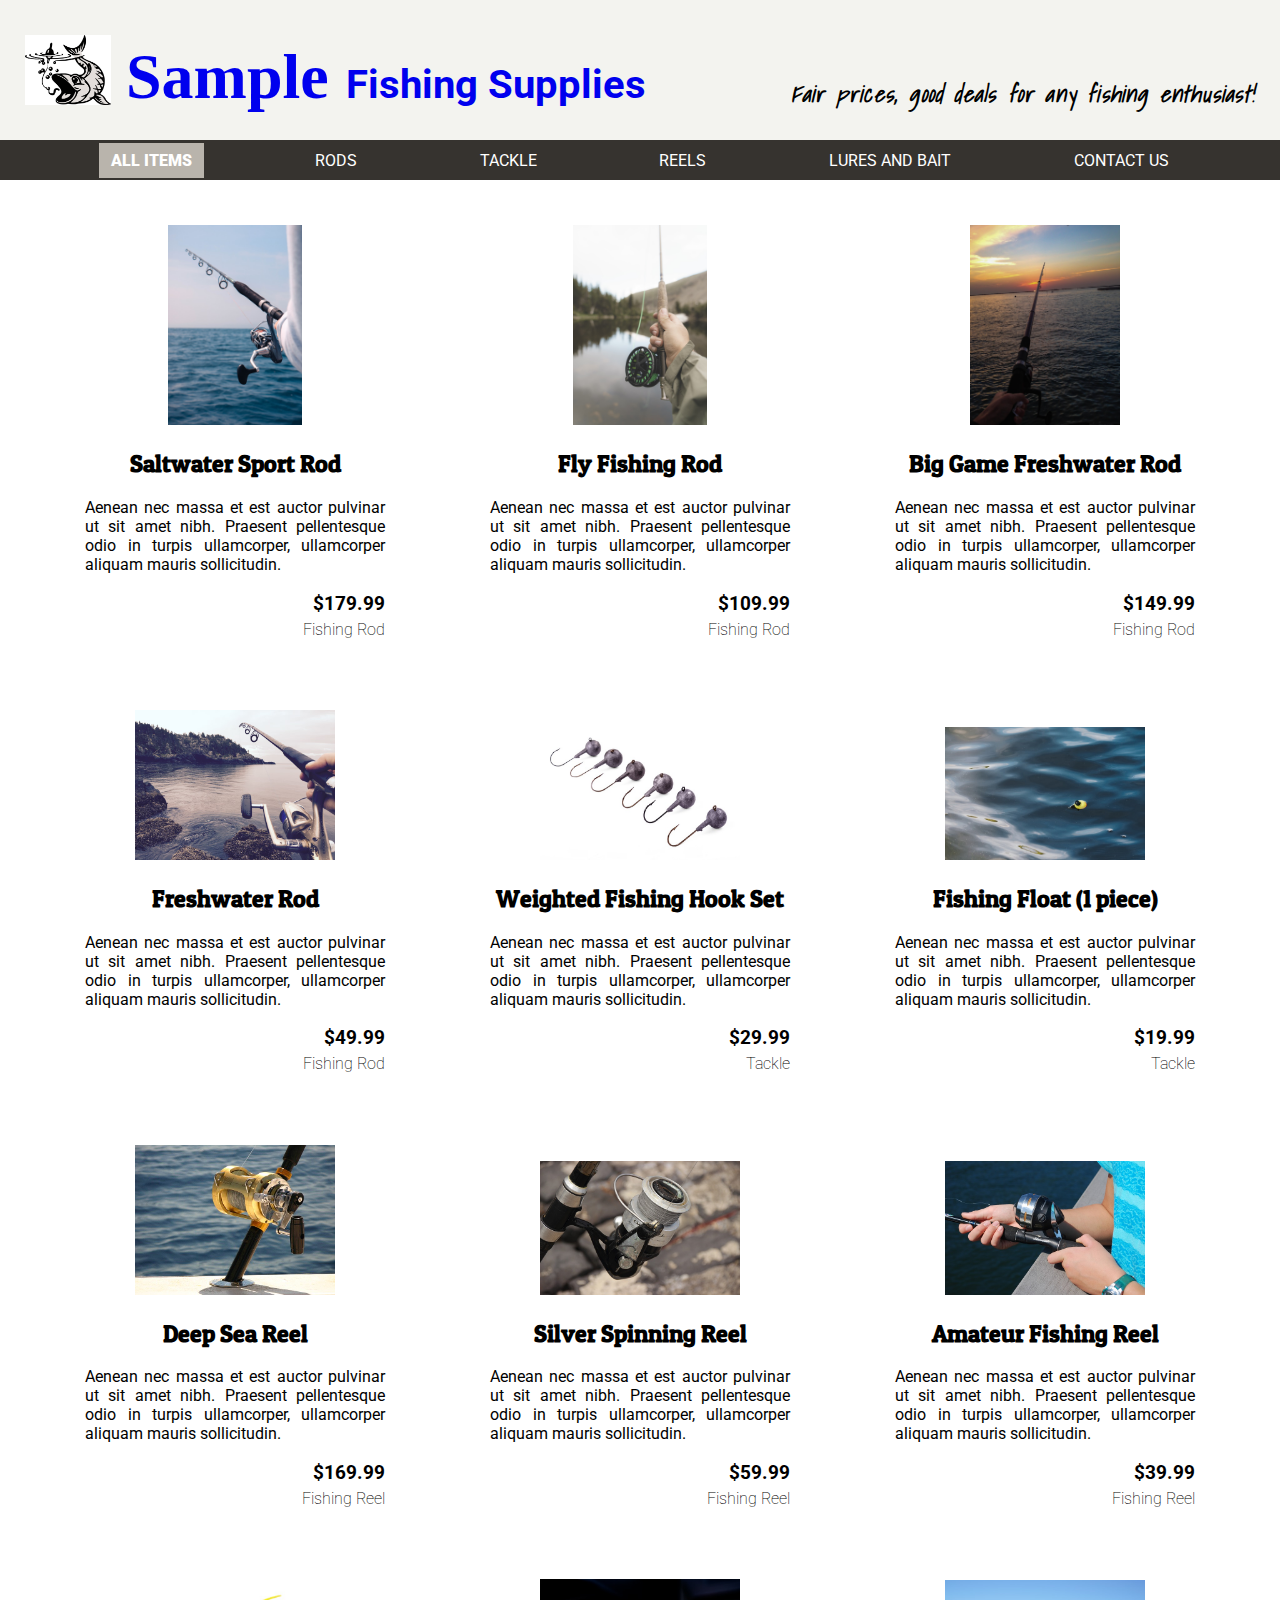
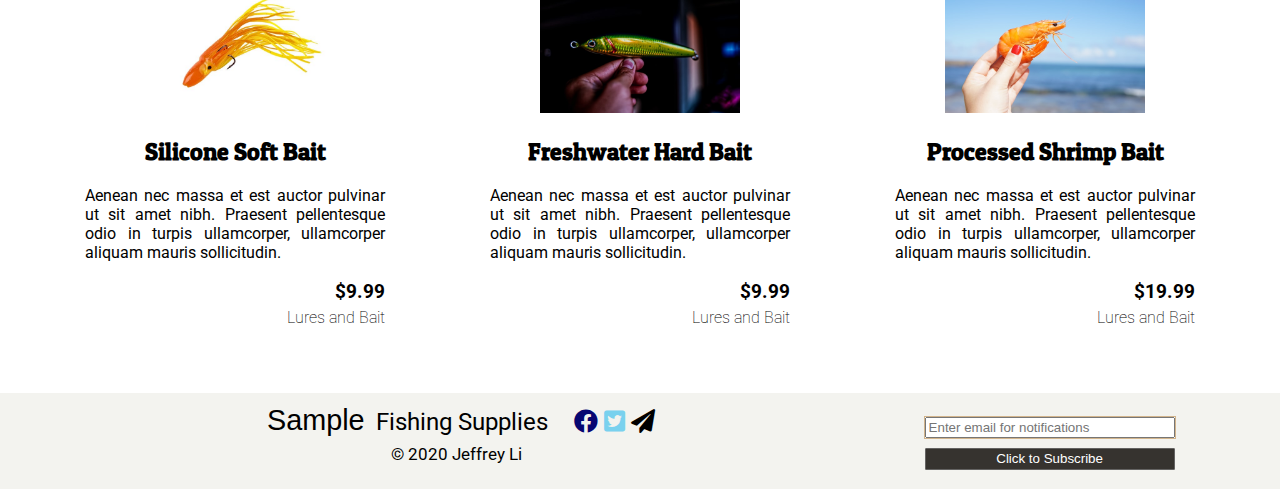
<file: index.html>
<!--https://jli782.github.io/index.html-->
<!DOCTYPE html>
<html>
  <head>
    <meta charset="utf-8" />
    <title>WEB222 Store</title>
    <link
      rel="stylesheet"
      href="https://use.fontawesome.com/releases/v5.4.2/css/all.css"
      type="text/css"
    />
    <link rel="stylesheet" href="style.css" type="text/css" />
  </head>
  <body>
    <header>
      <a href="#" id="home">
        <!-- https://pixabay.com/vectors/bait-fish-fishing-hook-2026318/ -->
        <img src="images/bait-2026318_640.jpg" id="comp-logo" alt="logo" height="70" />
        <h1><span id="head-title">Sample</span> Fishing Supplies</h1></a
      >
      <h3>Fair prices, good deals for any fishing enthusiast!</h3>
    </header>
    <nav>
      <ul>
        <li id="all-items" class="menu-selection"><a href="#">ALL ITEMS</a></li>
        <li id="all-rods" class="menu-selection">
          <a href="#" id="a-rods">RODS</a>
          <ul>
            <li id="deep-rods">
              <a href="#">Deep Water</a>
            </li>
            <li id="fresh-rods"><a href="#">Fresh Water</a></li>
            <li id="fly-rods"><a href="#">Fly Rods</a></li>
          </ul>
        </li>
        <li id="all-lines" class="menu-selection">
          <a href="#" id="a-lines">TACKLE</a>
          <ul>
            <li id="hooks"><a href="#">Fishing Hooks</a></li>
            <li id="floats"><a href="#">Floats</a></li>
          </ul>
        </li>
        <li id="all-reels" class="menu-selection">
          <a href="#" id="a-reels">REELS</a>
          <ul>
            <li id="reels-amateur"><a href="#">Amateur</a></li>
            <li id="reels-pro"><a href="#">Professional</a></li>
          </ul>
        </li>
        <li id="all-bait" class="menu-selection">
          <a href="#" id="a-bait">LURES AND BAIT</a>
          <ul>
            <li id="bait-artificial"><a href="#">Artificial</a></li>
            <li id="bait-live"><a href="#">Organic</a></li>
          </ul>
        </li>
        <li id="contact-us" class="menu-selection">
          <a href="form.html" id="contact-form">CONTACT US</a>
        </li>
      </ul>
    </nav>
    <section id="body-content">
      <div class="item rod deep-rod">
        <a href="#" target="_blank">
          <div class="item-card-image">
            <!-- https://unsplash.com/photos/6_HqvY1E7NI -->
            <img alt="item-image-src" src="images/mathieu-le-roux-6_HqvY1E7NI-unsplash.jpg" />
          </div>

          <div class="item-card-info">
            <h2 class="item-name">
              Saltwater Sport Rod
            </h2>
            <p class="item-desc">
              Aenean nec massa et est auctor pulvinar ut sit amet nibh. Praesent pellentesque odio
              in turpis ullamcorper, ullamcorper aliquam mauris sollicitudin.
            </p>
            <h3 class="item-price">$179.99</h3>
            <h4 class="item-rod">Fishing Rod</h4>
          </div>
        </a>
      </div>
      <div class="item rod fly-rod">
        <a href="#" target="_blank">
          <div class="item-card-image">
            <!-- https://unsplash.com/photos/NWXfloMboAI -->
            <img alt="item-image-src" src="images/lionello-delpiccolo-NWXfloMboAI-unsplash.jpg" />
          </div>

          <div class="item-card-info">
            <h2 class="item-name">
              Fly Fishing Rod
            </h2>
            <p class="item-desc">
              Aenean nec massa et est auctor pulvinar ut sit amet nibh. Praesent pellentesque odio
              in turpis ullamcorper, ullamcorper aliquam mauris sollicitudin.
            </p>
            <h3 class="item-price">$109.99</h3>
            <h4 class="item-rod">Fishing Rod</h4>
          </div>
        </a>
      </div>
      <div class="item rod fresh-rod">
        <a href="#" target="_blank"
          ><div class="item-card-image">
            <!-- https://www.pexels.com/photo/people-fishing-on-sea-177733/ -->
            <img alt="item-image-src" src="images/pexels-rafel-al-saadi-177733.jpg" />
          </div>

          <div class="item-card-info">
            <h2 class="item-name">
              Big Game Freshwater Rod
            </h2>
            <p class="item-desc">
              Aenean nec massa et est auctor pulvinar ut sit amet nibh. Praesent pellentesque odio
              in turpis ullamcorper, ullamcorper aliquam mauris sollicitudin.
            </p>
            <h3 class="item-price">$149.99</h3>
            <h4 class="item-rod">Fishing Rod</h4>
          </div>
        </a>
      </div>
      <div class="item rod fresh-rod">
        <a href="#" target="_blank"
          ><div class="item-card-image">
            <!-- https://unsplash.com/photos/gjshuj_QB2s -->
            <img alt="item-image-src" src="images/alan-bishop-gjshuj_QB2s-unsplash.jpg" />
          </div>

          <div class="item-card-info">
            <h2 class="item-name">
              Freshwater Rod
            </h2>
            <p class="item-desc">
              Aenean nec massa et est auctor pulvinar ut sit amet nibh. Praesent pellentesque odio
              in turpis ullamcorper, ullamcorper aliquam mauris sollicitudin.
            </p>
            <h3 class="item-price">$49.99</h3>
            <h4 class="item-rod">Fishing Rod</h4>
          </div></a
        >
      </div>
      <div class="item tackle t-hook">
        <a href="#" target="_blank"
          ><div class="item-card-image">
            <!-- https://pixabay.com/photos/fishing-sharp-hook-metal-hobbies-4872639/ -->
            <img alt="item-image-src" src="images/fishing-4872639_640.jpg" />
          </div>

          <div class="item-card-info">
            <h2 class="item-name">
              Weighted Fishing Hook Set
            </h2>
            <p class="item-desc">
              Aenean nec massa et est auctor pulvinar ut sit amet nibh. Praesent pellentesque odio
              in turpis ullamcorper, ullamcorper aliquam mauris sollicitudin.
            </p>
            <h3 class="item-price">$29.99</h3>
            <h4 class="item-rod">Tackle</h4>
          </div></a
        >
      </div>
      <div class="item tackle t-float">
        <a href="#" target="_blank"
          ><div class="item-card-image">
            <!-- https://unsplash.com/photos/_R-ZPedgWac -->
            <img alt="item-image-src" src="images/kelly-sikkema-_R-ZPedgWac-unsplash.jpg" />
          </div>

          <div class="item-card-info">
            <h2 class="item-name">
              Fishing Float (1 piece)
            </h2>
            <p class="item-desc">
              Aenean nec massa et est auctor pulvinar ut sit amet nibh. Praesent pellentesque odio
              in turpis ullamcorper, ullamcorper aliquam mauris sollicitudin.
            </p>
            <h3 class="item-price">$19.99</h3>
            <h4 class="item-rod">Tackle</h4>
          </div></a
        >
      </div>
      <div class="item reel pro-reel">
        <a href="#" target="_blank"
          ><div class="item-card-image">
            <!-- https://pixabay.com/photos/deep-sea-fishing-penn-reel-ocean-1323571/ -->
            <img alt="item-image-src" src="images/deep-sea-fishing-1323571_640.jpg" />
          </div>

          <div class="item-card-info">
            <h2 class="item-name">
              Deep Sea Reel
            </h2>
            <p class="item-desc">
              Aenean nec massa et est auctor pulvinar ut sit amet nibh. Praesent pellentesque odio
              in turpis ullamcorper, ullamcorper aliquam mauris sollicitudin.
            </p>
            <h3 class="item-price">$169.99</h3>
            <h4 class="item-rod">Fishing Reel</h4>
          </div></a
        >
      </div>
      <div class="item reel cas-reel">
        <a href="#" target="_blank"
          ><div class="item-card-image">
            <!-- https://pixabay.com/photos/fishing-rod-crank-hobby-fishing-400501/ -->
            <img alt="item-image-src" src="images/fishing-rod-400501_640.jpg" />
          </div>

          <div class="item-card-info">
            <h2 class="item-name">
              Silver Spinning Reel
            </h2>
            <p class="item-desc">
              Aenean nec massa et est auctor pulvinar ut sit amet nibh. Praesent pellentesque odio
              in turpis ullamcorper, ullamcorper aliquam mauris sollicitudin.
            </p>
            <h3 class="item-price">$59.99</h3>
            <h4 class="item-rod">Fishing Reel</h4>
          </div></a
        >
      </div>
      <div class="item reel cas-reel">
        <a href="#" target="_blank"
          ><div class="item-card-image">
            <!-- https://pixabay.com/photos/fishing-rod-fishing-leisure-lake-454369/ -->
            <img alt="item-image-src" src="images/fishing-rod-454369_640.jpg" />
          </div>

          <div class="item-card-info">
            <h2 class="item-name">
              Amateur Fishing Reel
            </h2>
            <p class="item-desc">
              Aenean nec massa et est auctor pulvinar ut sit amet nibh. Praesent pellentesque odio
              in turpis ullamcorper, ullamcorper aliquam mauris sollicitudin.
            </p>
            <h3 class="item-price">$39.99</h3>
            <h4 class="item-rod">Fishing Reel</h4>
          </div></a
        >
      </div>
      <div class="item bait f-bait">
        <a href="#" target="_blank"
          ><div class="item-card-image">
            <!-- https://pixabay.com/photos/silicone-bait-artificial-plastic-4869859/ -->
            <img alt="item-image-src" src="images/silicone-4869859_640.jpg" />
          </div>

          <div class="item-card-info">
            <h2 class="item-name">
              Silicone Soft Bait
            </h2>
            <p class="item-desc">
              Aenean nec massa et est auctor pulvinar ut sit amet nibh. Praesent pellentesque odio
              in turpis ullamcorper, ullamcorper aliquam mauris sollicitudin.
            </p>
            <h3 class="item-price">$9.99</h3>
            <h4 class="item-rod">Lures and Bait</h4>
          </div></a
        >
      </div>
      <div class="item bait f-bait">
        <a href="#" target="_blank"
          ><div class="item-card-image">
            <!-- https://unsplash.com/photos/MJX-8sMsF_Y -->
            <img alt="item-image-src" src="images/thomas-chen-MJX-8sMsF_Y-unsplash.jpg" />
          </div>

          <div class="item-card-info">
            <h2 class="item-name">
              Freshwater Hard Bait
            </h2>
            <p class="item-desc">
              Aenean nec massa et est auctor pulvinar ut sit amet nibh. Praesent pellentesque odio
              in turpis ullamcorper, ullamcorper aliquam mauris sollicitudin.
            </p>
            <h3 class="item-price">$9.99</h3>
            <h4 class="item-rod">Lures and Bait</h4>
          </div></a
        >
      </div>
      <div class="item bait o-bait">
        <a href="#" target="_blank"
          ><div class="item-card-image">
            <!-- https://unsplash.com/photos/Xlll61ZYOpk -->
            <img alt="item-image-src" src="images/elle-hughes-Xlll61ZYOpk-unsplash.jpg" />
          </div>

          <div class="item-card-info">
            <h2 class="item-name">
              Processed Shrimp Bait
            </h2>
            <p class="item-desc">
              Aenean nec massa et est auctor pulvinar ut sit amet nibh. Praesent pellentesque odio
              in turpis ullamcorper, ullamcorper aliquam mauris sollicitudin.
            </p>
            <h3 class="item-price">$19.99</h3>
            <h4 class="item-rod">Lures and Bait</h4>
          </div></a
        >
      </div>
    </section>
    <footer id="foot-info">
      <span id="foot-store-name"
        ><a href="#top" id="foot-to-home"
          ><span id="foot-title">Sample</span> Fishing Supplies</a
        ></span
      >
      <span class="contact-info">
        <a href="https://www.facebook.com/" target="_blank"
          ><i class="fab fa-facebook social"></i
        ></a>
        <a href="https://twitter.com/" target="_blank"
          ><i class="fab fa-twitter-square social"></i
        ></a>
        <a href="https://outlook.live.com/owa/" target="_blank"
          ><i class="fas fa-paper-plane social"></i></a
      ></span>
      <form id="email-form" action="https://formspree.io/mwkrydvz" method="POST">
        <input
          id="email-subscription"
          type="email"
          name="_replyto"
          placeholder="Enter email for notifications"
          maxlength="70"
          autocomplete="off"
          pattern="^.*@.+\.[a-zA-Z]{2,5}$"
          required
        />
        <input id="Subscribe" type="submit" name="subscribe-btn" value="Click to Subscribe" />
      </form>
      <div id="center-foot">&copy; 2020 Jeffrey Li &nbsp;</div>
    </footer>
    <div id="go-top-btn">
      <!-- https://fontawesome.com/icons/chevron-up?style=solid -->
      <a href="#top"
        ><i class="fas fa-chevron-up"></i>
        <div id="go-top-text">top</div></a
      >
    </div>
    <script src="script.js"></script>
  </body>
</html>
</file>
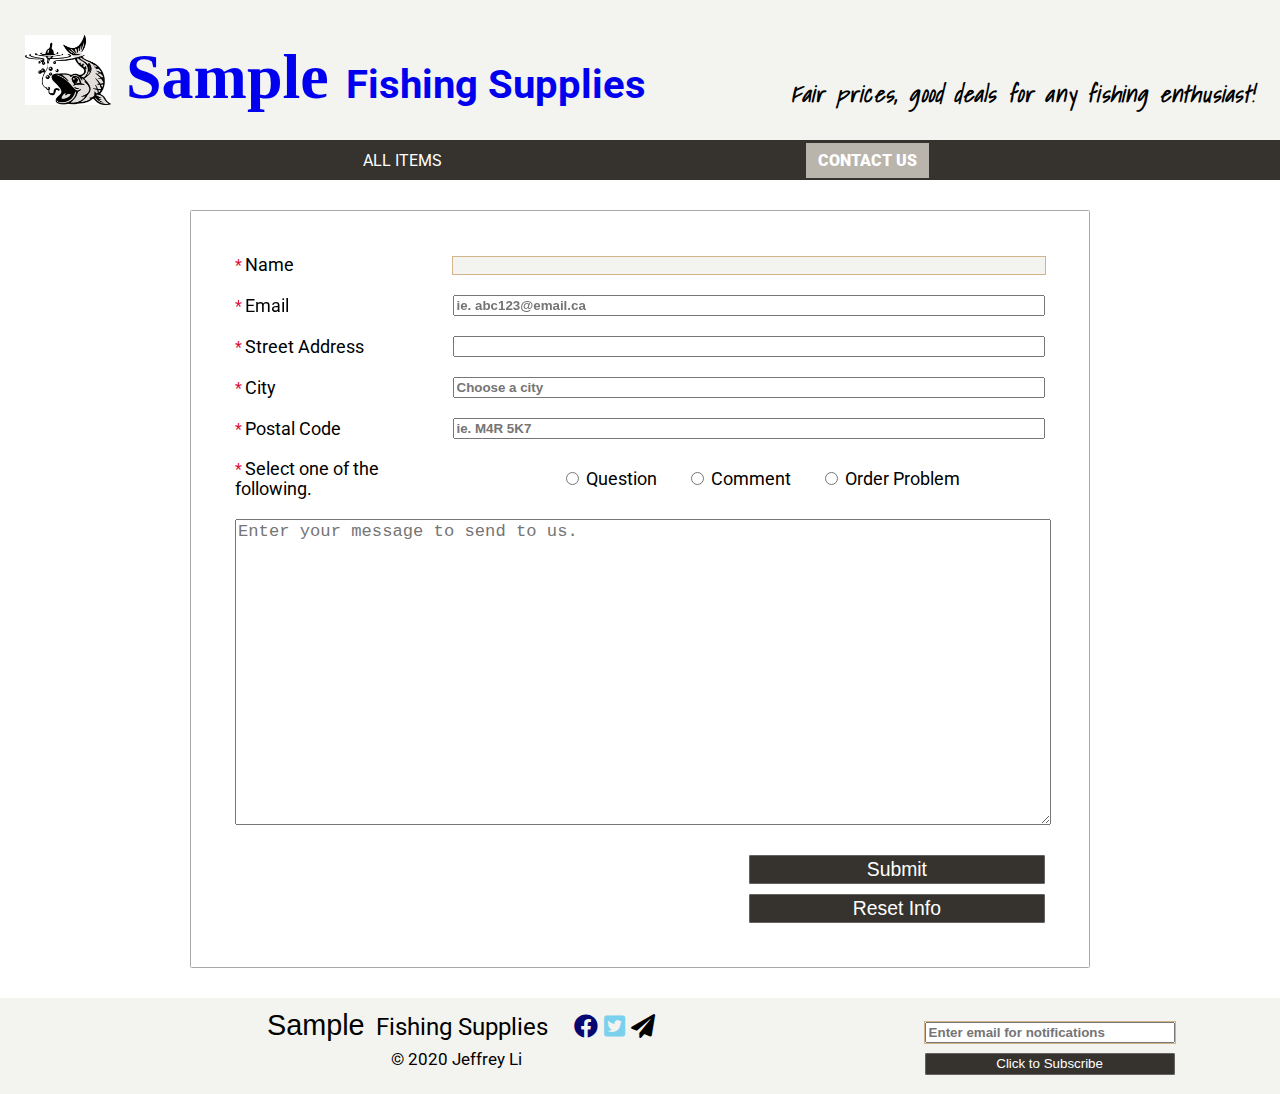
<file: form.html>
<!DOCTYPE html>
<html lang="">
  <head>
    <meta charset="utf-8" />
    <title>WEB222 Store Forms</title>
    <link
      rel="stylesheet"
      href="https://use.fontawesome.com/releases/v5.4.2/css/all.css"
      type="text/css"
    />
    <link rel="stylesheet" href="style.css" type="text/css" />
    <link rel="stylesheet" href="forms_style.css" type="text/css" />
  </head>
  <body>
    <header>
      <a href="index.html" id="home">
        <!-- https://pixabay.com/vectors/bait-fish-fishing-hook-2026318/ -->
        <img src="images/bait-2026318_640.jpg" id="comp-logo" alt="logo" height="70" />
        <h1><span id="head-title">Sample</span> Fishing Supplies</h1></a
      >
      <h3>Fair prices, good deals for any fishing enthusiast!</h3>
    </header>
    <nav>
      <ul>
        <li id="all-items" class="menu-selection"><a href="index.html">ALL ITEMS</a></li>
        <li id="contact-us" class="menu-selection">
          <a href="form.html" id="contact-us-page">CONTACT US</a>
        </li>
      </ul>
    </nav>
    <!--all input forms should be required unless noted in the outline-->
    <form
      id="contact-email-form"
      name="contact-email-form"
      method="post"
      action="https://httpbin.org/post"
    >
      <label for="contact-name-info"><span class="required-asterisk">*</span>Name</label>
      <input
        id="contact-name-info"
        type="text"
        name="contact-full-name"
        autocomplete="name"
        required
        autofocus
      />
      <label for="contact-email-info"><span class="required-asterisk">*</span>Email</label>
      <input
        id="contact-email-info"
        type="email"
        name="contact-email"
        placeholder="ie. abc123@email.ca"
        maxlength="75"
        autocomplete="email"
        required
        tabindex="0"
        pattern="^.*@.+\.[a-zA-Z]{2,5}$"
      />
      <label for="contact-address-info"
        ><span class="required-asterisk">*</span>Street Address</label
      >
      <input
        id="contact-address-info"
        type="text"
        name="contact-address"
        autocomplete="street-address"
        required
        tabindex="0"
      />

      <!--datalist for cities in Canada-->
      <label for="contact-cty-info"><span class="required-asterisk">*</span>City</label>
      <input
        list="canadian-cities"
        id="contact-cty-info"
        name="contact-cty"
        placeholder="Choose a city"
        tabindex="0"
        required
        size="30"
        autocomplete="address-level1"
      />
      <datalist id="canadian-cities">
        <option value="Calgary"> </option>
        <option value="Edmonton"> </option>
        <option value="Montreal"> </option>
        <option value="Ottawa"> </option>
        <option value="Toronto"> </option>
        <option value="Vancouver"> </option>
        <option value="Victoria"> </option>
        <option value="Winnipeg"> </option>
      </datalist>

      <label for="contact-postal-code-info"
        ><span class="required-asterisk">*</span>Postal Code</label
      >
      <input
        id="contact-postal-code-info"
        type="text"
        required
        tabindex="0"
        maxlength="9"
        name="contact-postal-code"
        autocomplete="postal-code"
        placeholder="ie. M4R 5K7"
        pattern="^[a-zA-Z][\d][a-zA-Z] ?[\d][a-zA-Z][\d]$"
      />
      <!--radio options to specify questions-->
      <span><span class="required-asterisk">*</span>Select one of the following.</span>
      <fieldset>
        <span class="radio-options">
          <input
            type="radio"
            id="contact-question-info"
            name="selection"
            value="question"
            class="radio-btn"
            tabindex="0"
            required
          />
          <label for="contact-question-info">Question</label>
          <input
            type="radio"
            id="contact-comment-info"
            name="selection"
            value="comment"
            class="radio-btn"
            tabindex="0"
          />
          <label for="contact-comment-info">Comment</label>
          <input
            type="radio"
            id="contact-order-info"
            name="selection"
            value="order-problem"
            class="radio-btn"
            tabindex="0"
          />
          <label for="contact-order-info">Order Problem</label>
        </span>
        <p class="contact-order-problem-text hidden">
          <label for="contact-order-problem-text"
            ><span class="required-asterisk">*</span>Enter Order No</label
          >
          <input type="text" id="contact-order-problem-text" name="order-no-info" />
        </p>
      </fieldset>

      <textarea
        id="contact-message-info"
        name="contact-message-textarea"
        rows="8"
        tabindex="0"
        placeholder="Enter your message to send to us."
      ></textarea>
      <input type="hidden" id="Jeffrey-Li" name="my-name" value="Jeffrey-Li" />
      <div id="buttons">
        <input
          id="contact-Subscribe"
          type="submit"
          name="subscribe-btn"
          value="Submit"
          tabindex="0"
        />
        <input type="reset" name="Reset" value="Reset Info" tabindex="-1" />
      </div>
    </form>
    <footer id="foot-info">
      <span id="foot-store-name"
        ><a href="index.html" id="foot-to-home"
          ><span id="foot-title">Sample</span> Fishing Supplies</a
        ></span
      >
      <span class="contact-info">
        <a href="https://www.facebook.com/" target="_blank"
          ><i class="fab fa-facebook social"></i
        ></a>
        <a href="https://twitter.com/" target="_blank"
          ><i class="fab fa-twitter-square social"></i
        ></a>
        <a href="https://outlook.live.com/owa/" target="_blank"
          ><i class="fas fa-paper-plane social"></i></a
      ></span>
      <form id="email-form" action="https://formspree.io/mwkrydvz" method="POST">
        <input
          id="email-subscription"
          type="email"
          name="email-subscription"
          placeholder="Enter email for notifications"
          maxlength="70"
          autocomplete="email"
          pattern="^.*@.+\.[a-zA-Z]{2,5}$"
          required
        />
        <input id="Subscribe" type="submit" name="subscribe-btn" value="Click to Subscribe" />
      </form>
      <div id="center-foot">&copy; 2020 Jeffrey Li &nbsp;</div>
    </footer>
    <div id="go-top-btn">
      <!-- https://fontawesome.com/icons/chevron-up?style=solid -->
      <a href="#top"
        ><i class="fas fa-chevron-up"></i>
        <div id="go-top-text">top</div></a
      >
    </div>
    <script src="script.js"></script>
    <script src="form.js"></script>
  </body>
</html>
</file>
<file: style.css>
/* Add any CSS you need to this file. */
@import url('https://fonts.googleapis.com/css2?family=Cantarell&family=Roboto&family=Ubuntu&display=swap');
@import url('https://fonts.googleapis.com/css2?family=Acme&family=Patua+One&family=Permanent+Marker&family=Shadows+Into+Light&display=swap');

html {
  height: 100%;
  overflow: auto;
  margin: 0;
}
body {
  overflow: hidden;
  margin: auto;
  font-family: 'Segoe UI', Roboto, Oxygen, Ubuntu, Cantarell, 'Open Sans', 'Helvetica Neue',
    sans-serif;
}
header {
  display: flex;
  justify-content: center;

  background: rgb(243, 243, 239);
  width: inherit;
  overflow: hidden;
  padding: 20px 10px;
  line-height: 20px;
  font-weight: bold;
  text-align: right;
}
header a:visited {
  color: black;
}
header a:hover {
  color: tan;
}
#comp-logo {
  margin: 15px;
  float: left;
}
h1 {
  float: left;
  position: relative;
  top: 20px;
  flex: 1;
  font-size: 2.5em;
}
#head-title {
  font-size: 1.6em;
  font-family: Permanent Marker;
  margin-right: 7px;
}
header h3 {
  position: relative;
  top: 42px;
  margin-right: 15px;
  margin-left: 15px;
  float: right;
  font-style: italic;
  flex: 1;
  font-size: 1.4em;
  font-family: 'Shadows Into Light', cursive;
  letter-spacing: 1.2px;
}
nav {
  display: flex;
  margin: auto;
  background-color: rgb(54, 51, 47);
  height: 40px;
  width: 100%;
}
nav ul {
  list-style-type: none;
  margin: auto;
  padding: 0;
  overflow: none;
  display: flex;
  justify-content: space-evenly;
  width: 100%;
}
nav a {
  display: block;
  color: #ffffff;
  background-color: rgb(54, 51, 47);
  text-align: center;
  padding: 8px 12px;
  text-decoration: none;
}
nav a:hover,
nav ul li.active a:hover {
  background-color: tan;
  color: #ffffff;
}
nav ul li.active a {
  background: rgb(185, 180, 172);
  color: #ffffff;
  font-weight: 900;
}
nav ul li.active ul a {
  background-color: rgb(54, 51, 47);
  color: #ffffff;
}
nav ul li ul {
  padding: 12px 12px;
  position: fixed;
  display: block; /*flex*/
  opacity: 0;
  visibility: hidden;
  z-index: 1;
}
nav ul li:hover ul {
  position: absolute;
  display: block;
  padding: 0;
  width: 150px;
  height: 40px;
  opacity: 1;
  visibility: visible;
}
nav ul li ul li {
  display: block;
  text-align: left;
  width: 150px;
}
#body-content {
  margin: 20px 0px;
  display: flex;
  flex-wrap: wrap;
  justify-content: space-evenly;
  text-align: center;
  flex: 1;
  align-items: baseline;
  width: 100%;
}

.item p {
  text-align: justify;
  max-width: 300px;
}
.item {
  margin: 20px 15px;
  max-width: 30%;
  max-height: 15%;
  display: inline;
  padding: 5px;
  border: none;
}
.item a {
  color: black;
  text-decoration: none;
}
.item h2 {
  font-family: 'Patua One', Arial, Helvetica, sans-serif;
}
.item a:hover {
  color: tan;
  text-decoration: underline;
}
.item-card-image {
  text-align: center;
}
#body-content img {
  max-width: 200px;
  max-height: 200px;
}
.item-price {
  margin-bottom: 5px;
  text-align: right;
}
.item-rod {
  text-align: right;
  margin-top: 0;
  font-weight: 150;
}
#foot-info {
  width: 100%;
  bottom: 0;
  display: block;
  justify-content: space-evenly;
  text-align: center;
  background-color: rgb(243, 243, 239);
  height: 50px;
  padding-bottom: 35px;
  padding-top: 11px;
  font-size: 1.5em;
}
#email-form {
  font-size: 0.7em;
  align-items: center;
  max-width: 100%;
  width: 20%;
  box-sizing: border-box;
  float: right;
  margin-top: 10px;
  margin-right: 8%;
  text-align: center;
  display: grid;
  padding: 3px;
}
#email-subscription:invalid {
  color: tan;
  outline: 1px solid tan;
}
input[type='Submit'],
input[type='reset'] {
  margin-top: 10px;
  background-color: rgb(54, 51, 47);
  color: white;
  border: 0.5px solid rgb(100, 99, 98);
  border-radius: 1px;
  padding: 2.3px;
}
p.hidden {
  display: none;
}
input[type='Submit']:hover,
input[type='Submit']:focus,
input[type='reset']:hover,
input[type='reset']:focus {
  background-color: tan;
  color: white;
  border: 0.5px solid white;
}
#center-foot {
  font-size: 0.7em;
  padding-top: 7px;
  padding-bottom: 7px;
}
#foot-store-name {
  padding-bottom: 15px;
  margin-right: 20px;
}
#foot-title {
  font-family: Permanent Marker, 'Segoe UI', Tahoma, Geneva, Verdana, sans-serif;
  font-size: 1.2em;
  margin-right: 5px;
}
#foot-store-name a:link,
#foot-store-name a:visited {
  text-decoration: none;
  color: black;
}
#foot-store-name a:hover {
  color: tan;
}

.social:hover {
  color: tan;
}
.fa-facebook {
  color: rgb(7, 7, 114);
}
.fa-twitter-square {
  color: rgb(121, 209, 238);
}
.fas {
  color: black;
}

#go-top-btn {
  line-height: 0;
  height: 70px;
  overflow: hidden;
  z-index: 1;
  position: fixed;
  bottom: 20px;
  right: 30px;
  opacity: 0.5;
  background-color: rgb(214, 204, 204);
  color: #555;
  text-align: center;
  font-size: 2.5em;
  text-decoration: none;
  border-radius: 4px;
  display: none;
}
#go-top-text {
  font-size: 20px;
  color: #555;
  text-decoration: none;
}

#go-top-btn a {
  height: 50px;
  overflow: hidden;
  z-index: 999;
  position: fixed;
  bottom: 80px;
  right: 30px;
  text-decoration: none;
}
#go-top-btn a:hover {
  color: tan;
  background-color: tan;
}

@media screen and (max-width: 980px) {
  header h3 {
    top: 15px;
  }
  #email-form {
    max-width: 100%;
    width: 20%;
    margin-top: 10px;
    margin-right: 18%;
    padding: 3px;
  }
}
@media screen and (max-width: 900px) {
  header h3 {
    display: none;
    line-height: 1.5em;
  }
}
@media screen and (max-width: 840px) {
  #email-form {
    max-width: 100%;
    width: 20%;

    margin-top: 10px;
    margin-right: 17%;
    padding: 3px;
  }
}
@media screen and (max-width: 750px) {
  #body-content {
    margin: 20px 0px;
    line-height: 20px;
    align-items: baseline;
  }
  #body-content img {
    max-width: 150px;
  }
  #body-content p {
    text-align: left;
  }
}
@media screen and (max-width: 710px) {
  header #comp-logo {
    display: none;
  }
  .item {
    line-height: 1.5em;
  }
  #foot-info {
    height: 75px;
    padding-top: 5px;
  }
  #email-form {
    font-size: 0.3em;
    display: block;
    float: unset;
    margin-top: 4px;
    margin-right: 0;
    width: unset;
  }
  #Subscribe {
    margin-left: 25px;
  }
  #center-foot {
    display: block;
    padding: 3px 0;
    padding-bottom: 10px;
    font-size: 0.5em;
  }
}
@media screen and (max-width: 640px) {
  header #comp-logo {
    display: none;
  }
  header {
    display: flex;
    justify-content: center;
    position: relative;
  }
  header #home {
    vertical-align: middle;
    position: relative;
    bottom: 15px;
  }
  #body-content img {
    max-width: 140px;
    max-height: 160px;
  }
  #body-content {
    align-items: baseline;
  }
  #body-content p {
    text-align: left;
  }
}
@media screen and (max-width: 600px) {
  header h1 {
    font-size: 1.8em;
    padding: 10px;
  }
  nav {
    height: 40px;
  }
}
@media screen and (max-width: 580px) {
  nav {
    height: 40px;
    font-size: x-small;
  }
}
@media screen and (max-width: 500px) {
  nav {
    height: 35px;
    font-size: x-small;
  }
  header {
    font-size: small;
    padding: 5px;
  }
  #body-content {
    align-items: baseline;
  }
  #body-content p {
    text-align: left;
  }
  #go-top-btn a {
    bottom: 100px;
  }
}
@media screen and (max-width: 500px) {
  nav {
    height: 40px;
    font-size: 0.43em;
  }
  header {
    font-size: 0.7em;
    padding: 3px;
  }
}
@media screen and (max-width: 400px) {
  #foot-info {
    height: 110px;
  }
}
</file>
<file: forms_style.css>
@import url('https://fonts.googleapis.com/css2?family=Cantarell&family=Roboto&family=Ubuntu&display=swap');
@import url('https://fonts.googleapis.com/css2?family=Acme&family=Patua+One&family=Permanent+Marker&family=Shadows+Into+Light&display=swap');

.required-asterisk {
  color: crimson;
  font-size: 0.9em;
  padding-right: 3px;
}
#contact-us a {
  background: rgb(185, 180, 172);
  color: #ffffff;
  font-weight: 900;
}
#contact-email-form {
  box-sizing: border-box;
  margin: 30px auto;
  border: 1px solid darkgray;
  border-radius: 1.5px;
  padding: 2.5em;
  max-width: 900px;
  min-width: 300px;
  display: grid;
  grid-template-columns: 1fr 3fr;
  align-items: center;
  grid-gap: 20px;
  font-size: 1.1em;
}
fieldset {
  border-width: 0;
  grid-column: 2/3;
  text-align: center;
  padding: 0;
  margin-left: 0;
  grid-row: 6/7;
}
.radio-options {
  width: 100%;
}
input[type='radio'] {
  margin-left: 30px;
}
.contact-order-problem-text {
  grid-column: 6/7;
}
.contact-order-problem-text label {
  padding-right: 15px;
}
textarea {
  width: 100%;
  height: 300px;
  grid-row: 7/8;
  grid-column: 1/3;
  font-size: 1.2em;
}
#buttons {
  width: 100%;
  grid-column: 2/3;
  grid-row: 8/9;
  text-align: right;
}
#contact-email-form input[type='Submit'],
#contact-email-form input[type='reset'] {
  text-align: center;
  height: 1.5em;
  width: 50%;
  vertical-align: middle;
  font-size: 1.1em;
}
#contact-email-form input[type='radio']:checked,
#contact-email-form input[type='radio']:hover,
fieldset label:active,
fieldset label:hover,
label:hover {
  color: tan;
  outline: unset;
}
input:invalid {
  color: crimson;
  font-weight: 900;
}
input:hover,
input:focus,
textarea:focus,
textarea:hover {
  outline: 1.5px solid tan;
  border: 0;
  background-color: rgb(243, 243, 239);
}

@media screen and (max-width: 1000px) {
  #contact-email-form {
    margin: 20px auto;
    max-width: 900px;
  }
  input[type='radio'] {
    margin-left: 15px;
  }
  fieldset label {
    font-size: 0.9em;
  }
}
@media screen and (max-width: 800px) {
  #contact-email-form {
    margin: 20px auto;
    max-width: 650px;
    font-size: 1em;
  }
}
@media screen and (max-width: 780px) {
  .contact-order-problem-text {
    text-align: center;
  }
  .contact-order-problem-text label {
    padding-right: 0;
  }
  #buttons {
    width: 100%;
    justify-content: center;
  }
  #contact-email-form input[type='Submit'],
  #contact-email-form input[type='reset'] {
    width: 70%;
    margin-left: 0;
  }
  fieldset {
    width: 80%;
  }
  #contact-email-form input {
    width: 90%;
  }
  #foot-info {
    height: 100px;
    line-height: 1.2em;
    padding: 10px 0;
  }
}
@media screen and (max-width: 650px) {
  #contact-email-form {
    padding: 15px;
    margin: 0;
    border: 0;
  }
  fieldset {
    width: 100%;
    text-align: center;
    font-size: 0.8em;
  }
  input[type='radio'] {
    margin-left: 5px;
  }
  .contact-order-problem-text {
    text-align: center;
  }
}
@media screen and (max-width: 500px) {
  #contact-email-form {
    padding: 25px auto;
    grid-gap: 40px;
    padding-bottom: 30px;
  }
  #buttons {
    text-align: left;
  }
  #foot-info {
    height: 75px;
    font-size: medium;
  }
}
</file>
